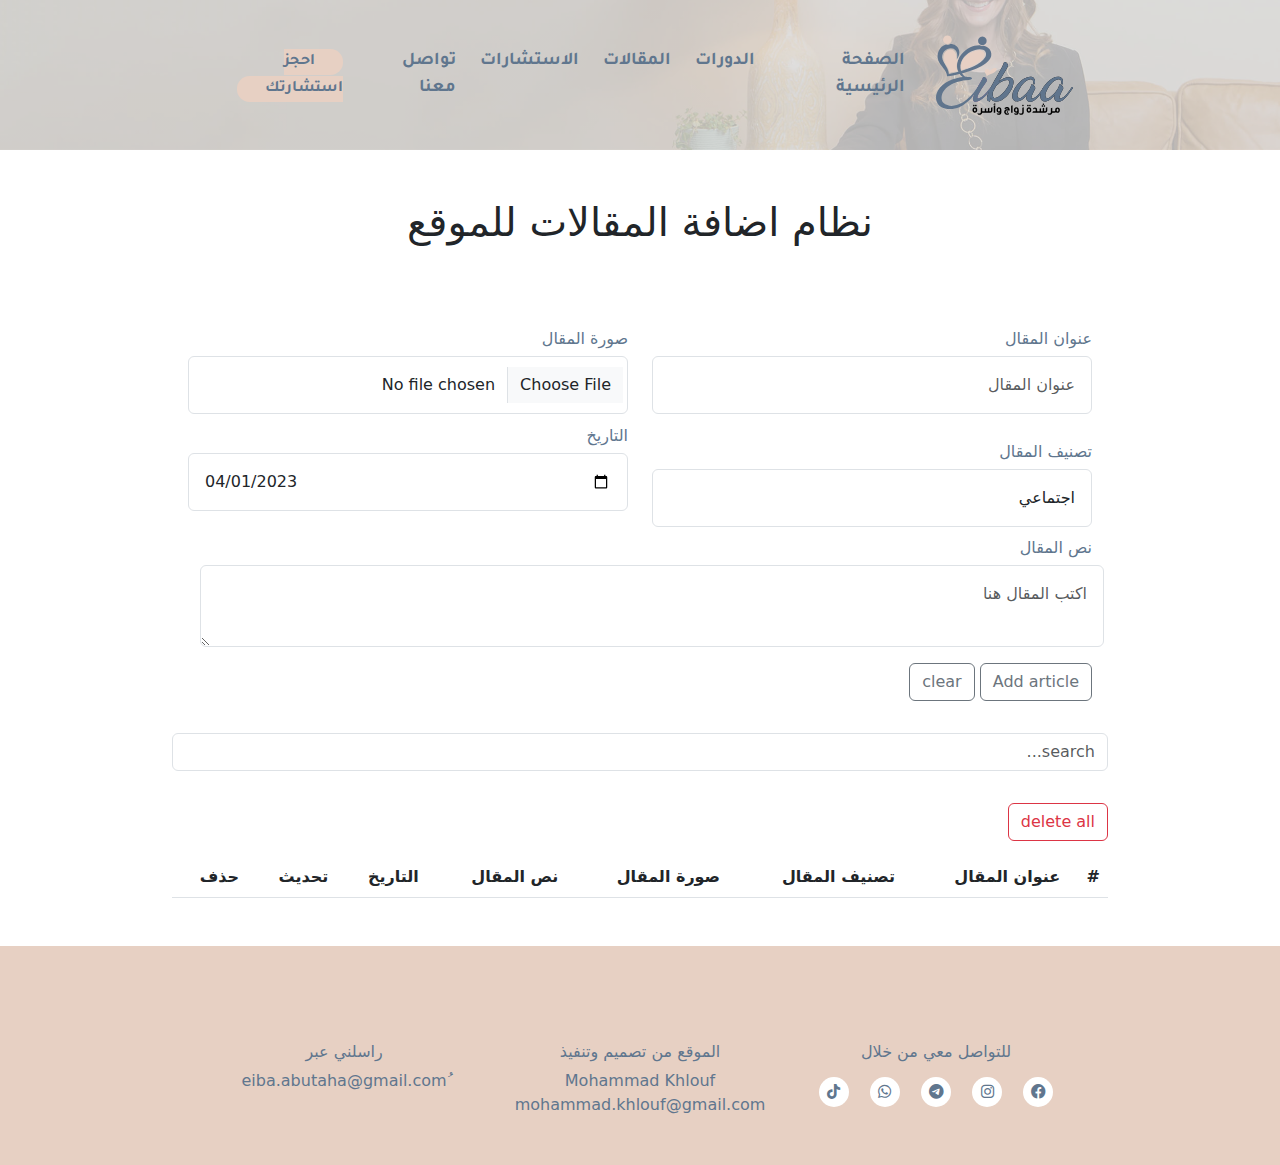
<file: blog.html>
<!DOCTYPE html>
<html lang="en">
<head>
    <meta charset="UTF-8">
    <meta http-equiv="X-UA-Compatible" content="IE=edge">
    <meta name="viewport" content="width=device-width, initial-scale=1.0">
    <title>Eibaa Web Site</title>
        <!-- Bootstrap -->
        <link rel="stylesheet" href="/vendor/css/bootstrap.min.css">
    
        <!-- Fontawsome -->
        <link rel="stylesheet" href="/vendor/css/all.min.css">
        
            <!--Custome style-->
        <link rel="stylesheet" href="assets/css/style.css">

        <link rel="stylesheet" href="vendor/css/sweetalert2.min.css">
    
</head>
<body dir="rtl">
  <!--header Start-->
<div class="header">
  <div class="navbarBox">
    <div class="container">         
          <nav class="navbar navbar-expand-lg navbar-light ">
            <a class="navbar-brand" href="#">
                <img class="brandLogo" src="assets/img/logo.svg" width="175" class="d-inline-block align-top" alt="">
            </a>
            <button class="navbar-toggler" type="button" data-toggle="collapse" data-target="#navbarNav" aria-controls="navbarNav" aria-expanded="false" aria-label="Toggle navigation">
              <span class="navbar-toggler-icon"></span>
            </button>
            <div class="collapse navbar-collapse" id="navbarNav">
              <ul class="navbar-nav me-auto d-flex">
                <li class="nav-item active">
                    <a class="nav-link m-1" href="index.html">الصفحة الرئيسية <span class="sr-only">(current)</span></a>
                  </li>
                  <li class="nav-item m-1">
                    <a class="nav-link" href="#">الدورات</a>
                  </li>
                  <li class="nav-item m-1">
                      <a class="nav-link" href="blog.html">المقالات</a>
                    </li>
                    <li class="nav-item m-1">
                      <a class="nav-link" href="#"> الاستشارات</a>
                    </li>
                    <li class="nav-item m-1">
                      <a class="nav-link" href="#">تواصل معنا</a>
                    </li>   
                    <li class="nav-item m-1">
                      <div class="reserveConsultation border-2 rounded-pill p-2">
                        <a class="consultationBtn rounded-pill " href="">احجز استشارتك</a>
                    </div>                    </li>      
              </ul>
            </div>
            
          </nav>
    </div>
  </div>

</div>

  
<div class="add-course">
  <div class="container ">
    
      
      <h1 class="text-center p-5">نظام اضافة المقالات للموقع</h1>

      <form action="" class=" p-3">
        <div class="row">
          <div class="col-md-6">
                    <div class="mb-3">
                        <label for="">عنوان المقال</label>
                        <input class="inputs form-control p-3" type="text" placeholder="عنوان المقال" id="articleName" required>
                    </div>

                    <label for="">تصنيف المقال</label>
                    <select class="inputs form-control p-3" id="articleCategory" name="articleCategory" required>
                      <option value="social" selected >اجتماعي</option>
                      <option value="raising">تربوي</option>
                      <option value="family">مشاكل اسرية</option>
                    </select>
        </div>
        <div class="col-md-6">
          <label for="">صورة المقال</label>
          <input class="inputs form-control p-3" type="file" accept="image/*" placeholder="ارفق صورة المقال" id="thumbnail" >

          

          <label for="">التاريخ</label>
                
          <input class="inputs form-control p-3" type="date" placeholder="التاريخ" id="createDate" value="2023-04-01" min="2018-01-01" max="2023-12-31" required>
        </div>
<div class="row">
        <label for="">نص المقال</label>
          <textarea class="inputs form-control p-3" placeholder="اكتب المقال هنا" id="articleTxt" required></textarea>

        </div>
<div class="row">
  <div class="col-md-12">
          <input type="submit" value="Add article" class="btn btn-outline-secondary mt-3" id="addBtn" onclick="addArticle()"/>

          <input type="submit" value="update article" class="btn btn-outline-secondary mt-3" id="updateBtn" onclick="updateArticle()"/>

          <button class="btn btn-outline-secondary mt-3" type="reset">clear</button>
        </div>
        </div>

        </div>
      </form>
  
</div>
  <div class="container">
      <input type="search" placeholder="search..." id="search" class="form-control my-3">

      <table class="table table table-striped">
          <thead>
              <tr>
                  <th>#</th>
                  <th>عنوان المقال</th>
                  <th>تصنيف المقال</th>
                  <th>صورة المقال</th>
                  <th>نص المقال</th>
                  <th>التاريخ</th>
                  <th>تحديث</th>
                  <th>حذف</th>
              </tr>
          </thead>
          <button id="deleteBtn" class="btn btn-outline-danger text-center my-3">delete all</button>
          <tbody id="data">
              
          </tbody>
      </table>
  </div>
</div>
  

<footer class="box mt-5 p-5">

  <div class="container">
                <div class="row pt-5 text-center">
                    <div class="col-md-4">
                      <h6>للتواصل معي من خلال</h6>
                      <div class="socialLinks">
                        <a href="#"><i class="fa-brands fa-facebook rounded-circle m-2 text-center "></i></a>
                        <a href="#"><i class="fa-brands fa-instagram rounded-circle m-2 text-center"></i></a>
                        <a href="#"><i class="fa-brands fa-telegram rounded-circle m-2 text-center"></i></a>
                        <a href="#"><i class="fa-brands fa-whatsapp rounded-circle m-2 text-center"></i></a>
                        <a href="#"><i class="fa-brands fa-tiktok rounded-circle m-2 text-center"></i></a>
                </div>
                    </div>

                    <div class="col-md-4 text-center">
                      <h6>الموقع من تصميم وتنفيذ</h6>
                        <span>Mohammad Khlouf</span>
                        <span>mohammad.khlouf@gmail.com</span>
                      
                    </div>

                    <div class="col-md-4">
                      <h6>راسلني عبر</h6>
                      <span>ُeiba.abutaha@gmail.com</span>
                    </div>
                </div>
                
</div>
</footer>









<script src="assets/js/main.js"></script>
<script src="vendor/js/sweetalert2.min.js"></script>
<script src="https://cdn.tiny.cloud/1/no-api-key/tinymce/6/tinymce.min.js" referrerpolicy="origin"></script>

</body>
</html>
</file>
<file: assets/css/style.css>
/*font-family: 'Tajawal', sans-serif;*/
@import url('https://fonts.googleapis.com/css2?family=Tajawal:wght@200;300;400;500;700;800;900&display=swap');


html{
    font-size:16px;
}
*{
    margin:0;
    padding:0;
}

p{
    font-size:1.2rem;
    font-family:'Tajawal', sans-serif;
    line-height: 1.8rem;
    font-weight: 500;
    padding:0.6rem;

}

:root{
--mainColor:#60768e;
--secondColor:#e7d0c3;
}

.bg-square{
    
    border-style: solid;
    border-width: 5px;
    border-color: #fff;

}





.container{
    width:75%;

}


.uppertext{ /*spans upper the title*/
    font-weight:200;
    font-size:1rem;;

}

.headingh2{
    font-family: 'Tajawal', sans-serif;
    font-size:2.5rem;
    font-weight:800;
    line-height: 50pt;
}

.headingh3{
    font-family: 'Tajawal', sans-serif;
    font-size:2rem;
    font-weight:600;
    line-height: 50pt;
}


/*Header Part Start*/

.navbarBox{
    background-color:rgba(255,255,255,0.70);
    
}
.header{
background-image:  linear-gradient(to bottom, rgb(0 0 0 / 40%), rgb(0 0 0 / 40%)),url(../img/headerBackground.jpeg);
background-repeat: no-repeat;
background-position: center;
background-size: cover;

}


.logo{
    max-width: 175px;
    margin:auto;
}

.navbar{
    
    font-family: 'Tajawal', sans-serif;
    font-weight: 600;
    font-size: 1.125rem;
    
}
.navbar a{
    color:var(--mainColor) !important;
}



.consultationBtn{
text-decoration: none;
color: black;
background-color: var(--secondColor);
font-size: 1rem;
font-weight: 600;
text-decoration: none;
color:black;
padding:0.3rem 1.8rem;
}


.headerContent{
    color:#fff;
    font-family: 'Tajawal', sans-serif;
    padding: 1.875px;

}
/*
.headerContent{
    width:50%;
    color:#fff;
    font-family: 'Tajawal', sans-serif;
    display: flex;
    flex-direction: column;
    justify-content: center;
    height: 80%;
    padding: 30px;
}
*/

.underLinedText{
border-bottom: solid 2px var(--secondColor);
}

.headerContent p{

    margin-top: 1.25rem;

}

.headerContent h2{
    font-size:1.563rem;
    font-weight:800;
    line-height: 50pt;
}


.socialLinks i{
    background-color:white;
    color:var(--mainColor);
    width:30px;
    height:30px;
    font-size:0.938rem;
    line-height:30px;
    
}

.socialLinks i:hover{
    width:40px;
    height:40px;
    font-size:1.3rem;
    line-height:40px;
    color:black;

}
/*Header Part End*/

/*Myservice section start*/

.MyServices_items img{
width:100%;
}

.service-picture{

    background-position:center;
    background-repeat: no-repeat;
    background-size: cover;
    background-image:url(../img/services\ 1.jpg);
    max-height:75%;
    border-radius: 25px;

}
.service-picture:hover{
    background-image:
        linear-gradient(rgba(0, 0, 0, 0.6), rgba(0, 0, 0, 0.6)), 
        url('../img/services\ 1.jpg');
}

.service-pictureR{

    background-position:center;
    background-repeat: no-repeat;
    background-size: cover;
    background-image:url(../img/services\ 2.jpg);
    max-height:75%;
    border-radius: 25px;
    }
    
    .service-pictureR:hover{
        background-image:
        linear-gradient(rgba(0, 0, 0, 0.6), rgba(0, 0, 0, 0.6)), 
        url('../img/services\ 2.jpg');



    }

.consutationTypes{
    background:linear-gradient(0deg, rgba(0, 0, 0, 0.5), rgba(0, 0, 0, 0.5)), url(../img/danamcneil_work_2.jpg);
    background-position: center;
    background-size: cover;
    
}

.consutationTypes .col-md-6:hover i{
    font-size:3rem;
    color:var(--mainColor);
    background-color:var(--secondColor);

}



.consutationTypes i{
font-size:1.875rem;
background-color:#fff;
padding:1.3rem;
border-radius: 50%;
width:100px;
height:100px;
line-height: 50px;
color:black;

}


.consutationTypes h3{
color:white;
}

.consutationTypes p{
    color:white;
    }
    
/*Myservice section End*/


/*blog section start*/
.blog img:hover{
border-radius: 20px;
}


/*blog section end*/
/*Media start*/
.circle-rt{
    right: -20%;
    width: 40%;
    position: absolute;
    z-index: -1;
    top:0;
    bottom:0;
    margin:auto;

}
.circle-lt{
    left: -20%;
    width: 40%;
    position: absolute;
    z-index: -1;
    top:0;
    bottom:0;
    margin:auto;

}


.mediaTitle{
    font-size:2.5rem;
    font-family: 'Tajawal', sans-serif;
    color: #e6a678;
}

.mediaSectionimages{
    width:270px;
}
/*Media Ends*/



/* Footer Section Start*/
footer{
    background-color: var(--secondColor);
    color:var(--mainColor);

    
}

.pattern{
    background-color: #e7d0c3;
    background-image: linear-gradient(0deg, #e7d0c3 0%, #FFDEE9 100%);
    
}
/* Footer Section End*/


.blogthumbnail{
    width:200px;
    height:150px;
}


.add-course label{
    padding-top:0.6rem;
    padding-bottom: 0.3rem;
    color:#60768e;
}


.textJustify{
    text-align: justify;
  text-justify: inter-word;
}

.tab-content img{
    padding-bottom:0.6rem;
}


.tab-content h3{
    color:#60768e;
    font-family: 'Tajawal', sans-serif;
    font-size:1.25rem;
    font-weight:600;
    
}

.nav-link{
    color:#60768e !important;
    font-family: 'Tajawal', sans-serif !important;
    font-weight:600 !important;
}
</file>
